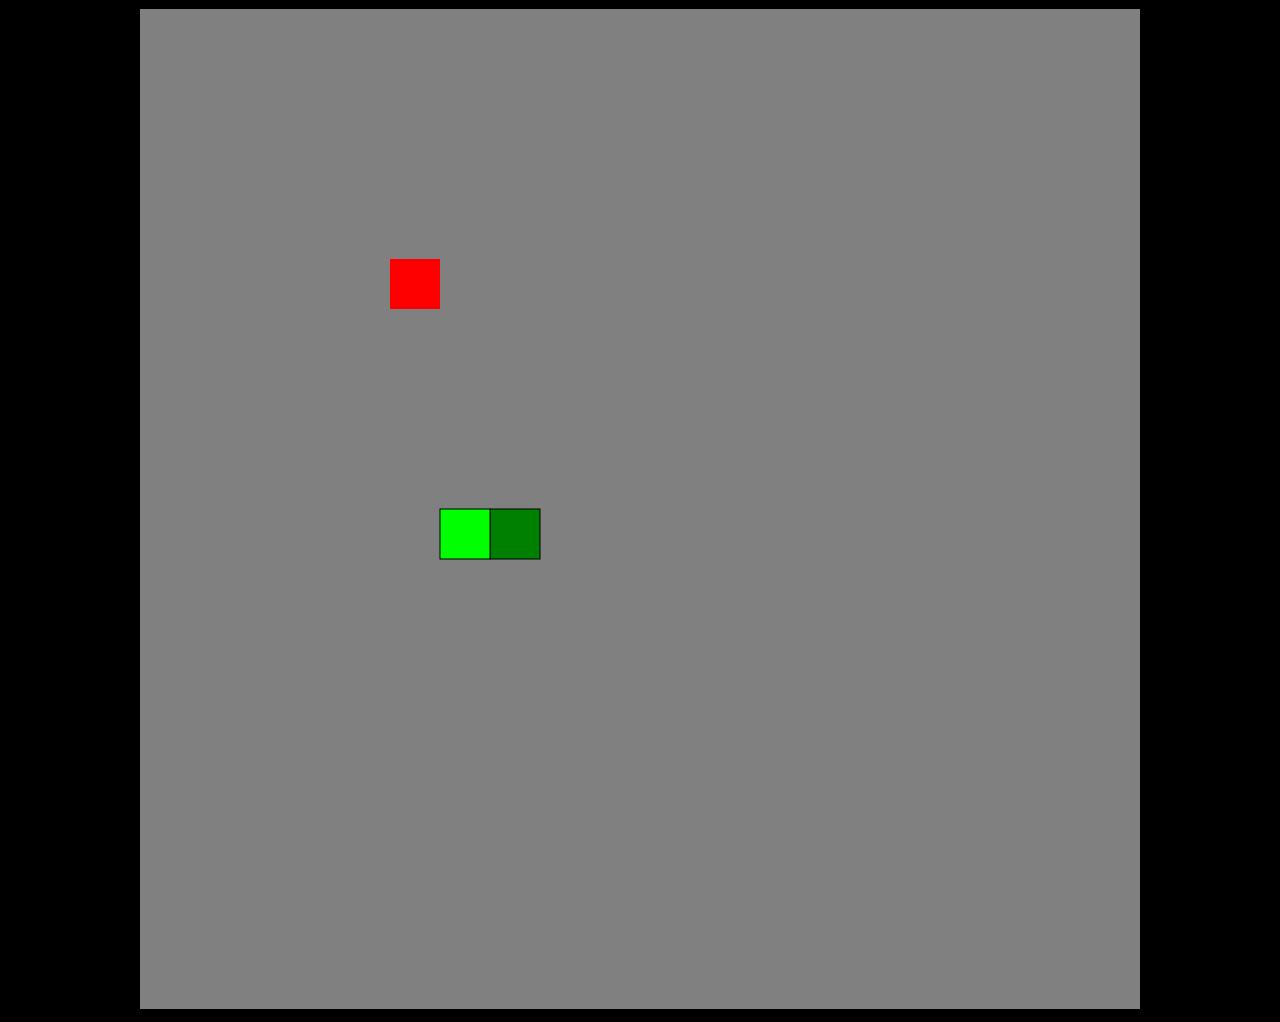
<file: index.html>
<!DOCTYPE html>
<html lang="en">
<head>
    <meta charset="UTF-8">
    <meta name="viewport" content="width=device-width, initial-scale=1.0">
    <title>Snake Game</title>
    <link rel="stylesheet" href="snakeGame.css">
</head>
<body>
    <canvas width="1000px" height="1000px"></canvas>
    <script src="snakeGame.js"></script>
</body>
</html>
</file>
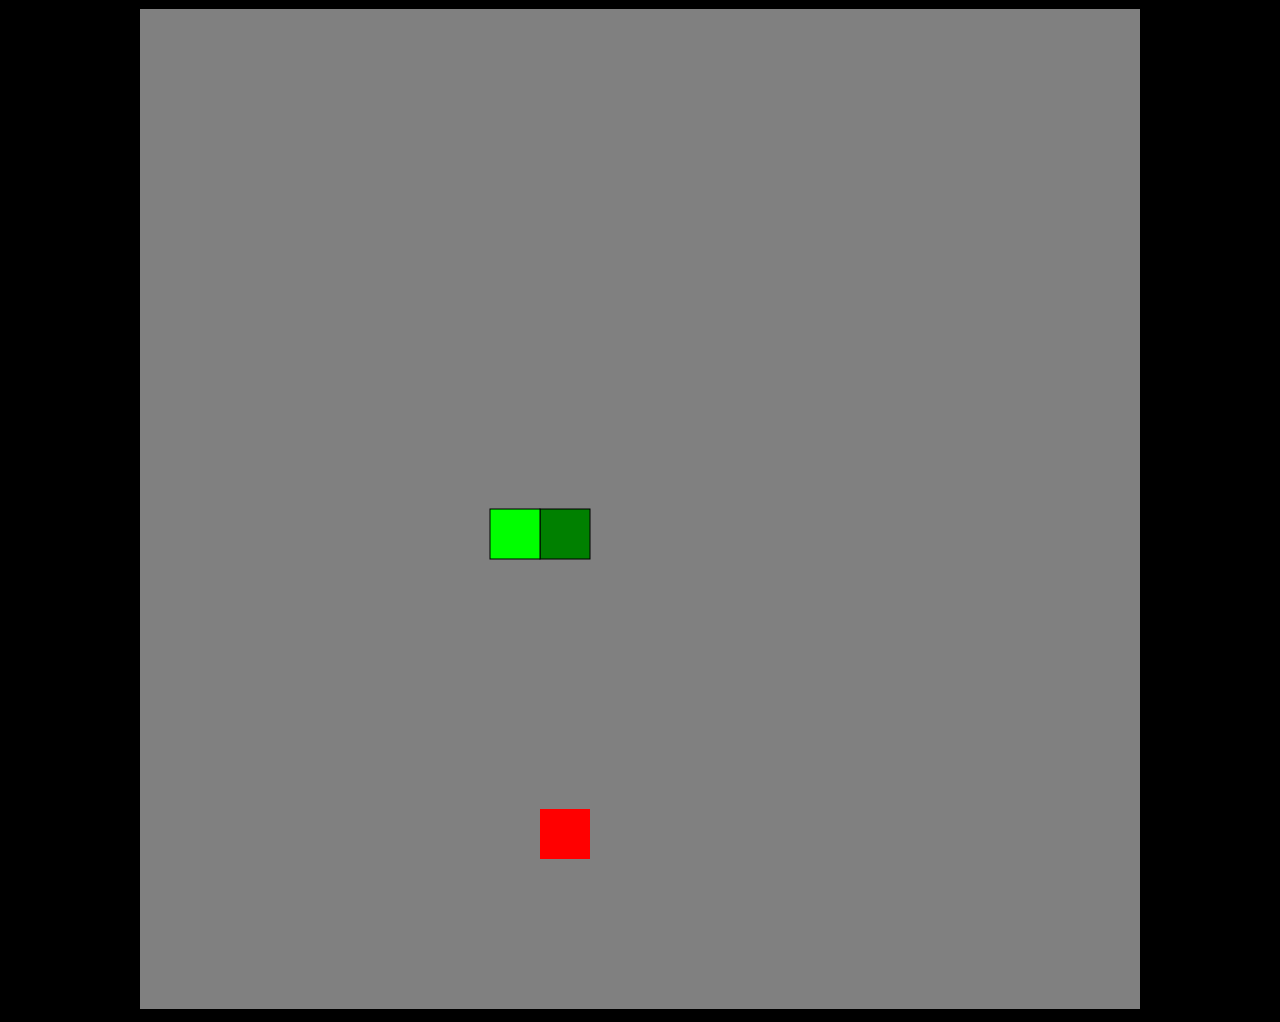
<file: snakeGame.html>
<!DOCTYPE html>
<html lang="en">
<head>
    <meta charset="UTF-8">
    <meta name="viewport" content="width=device-width, initial-scale=1.0">
    <title>Snake Game</title>
    <link rel="stylesheet" href="snakeGame.css">
</head>
<body>
    <canvas width="1000px" height="1000px"></canvas>
    <script src="snakeGame.js"></script>
</body>
</html>
</file>
<file: snakeGame.css>
body{
    text-align: center;
    background-color: black;
}
canvas{
    border: 1px solid black;
}
</file>
